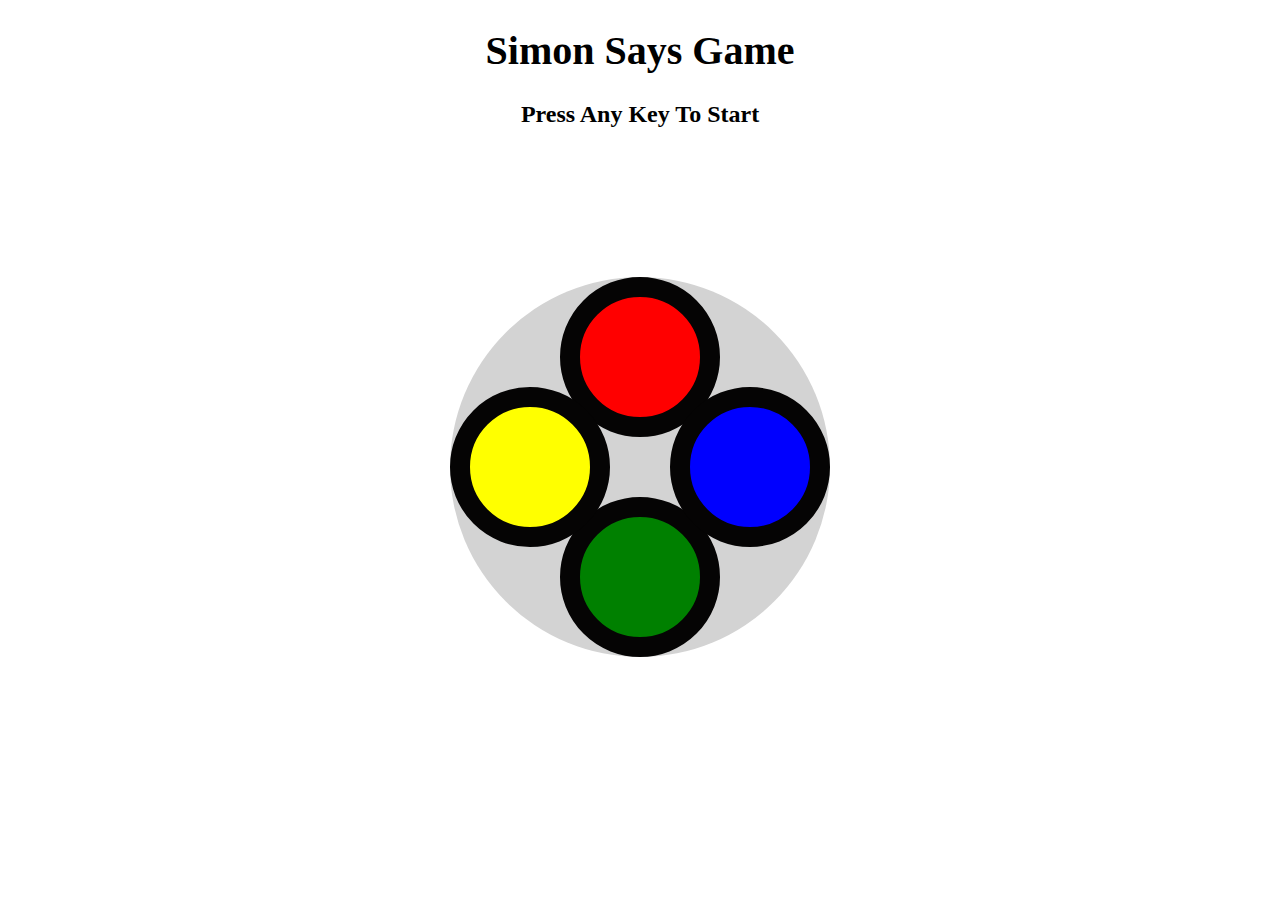
<file: SimonGame/index.html>
<!DOCTYPE html>
<html lang="en">

<head>
    <meta charset="UTF-8">
    <meta name="viewport" content="width=device-width, initial-scale=1.0">
    <title>Simon Game</title>
    <link rel="stylesheet" href="styles.css">
</head>

<body>
    <h1>Simon Says Game</h1>
    <h2>Press Any Key To Start</h2>
    <h3></h3>
    <p id="pName"></p>
    <div class="simon-game">
        <div class="outer-circle">
            <div class="btn red" type="button" id="red"></div>
            <div class="btn green" type="button" id="green"></div>
            <div class="btn yellow" type="button" id="yellow"></div>
            <div class="btn blue" type="button" id="blue"></div>
        </div>
    </div>
    <script src="simon.js"></script>
</body>

</html>
</file>
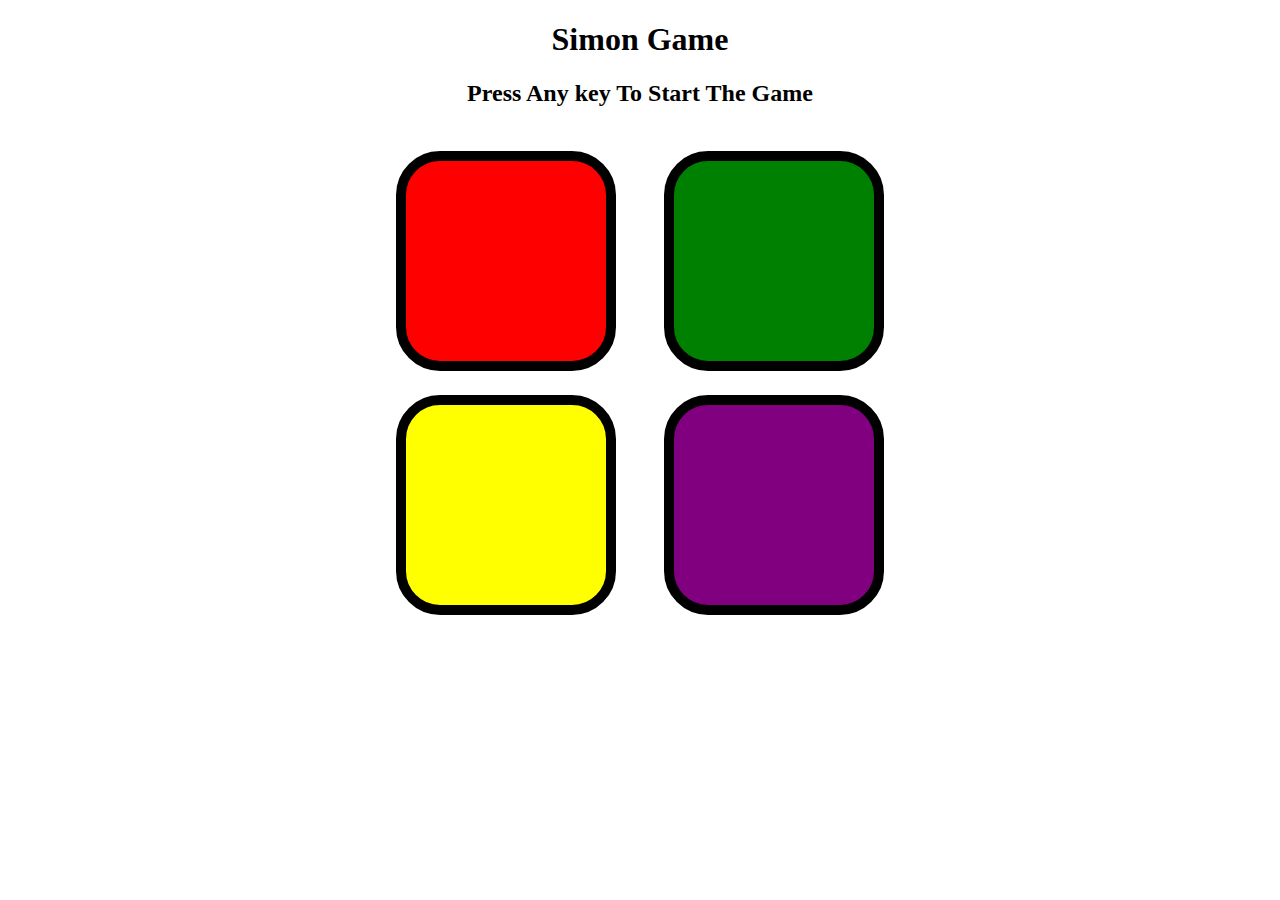
<file: SimonGameShraddhaMam/index.html>
<!DOCTYPE html>
<html lang="en">

<head>
    <meta charset="UTF-8">
    <meta name="viewport" content="width=device-width, initial-scale=1.0">
    <title>Document</title>
    <link rel="stylesheet" href="style.css">
</head>

<body>
    <h1>Simon Game</h1>
    <h2>Press Any key To Start The Game</h2>

    <div class="btns-container">
        <div class="line-one">
            <div class="btn red" type="button" id="red"></div>
            <div class="btn yellow" type="button" id="yellow"></div>
        </div>
        <div class="line-two">
            <div class="btn green" type="button" id="green"></div>
            <div class="btn purple" type="button" id="purple"></div>
        </div>
    </div>
    <script src="app.js"></script>
</body>

</html>
</file>
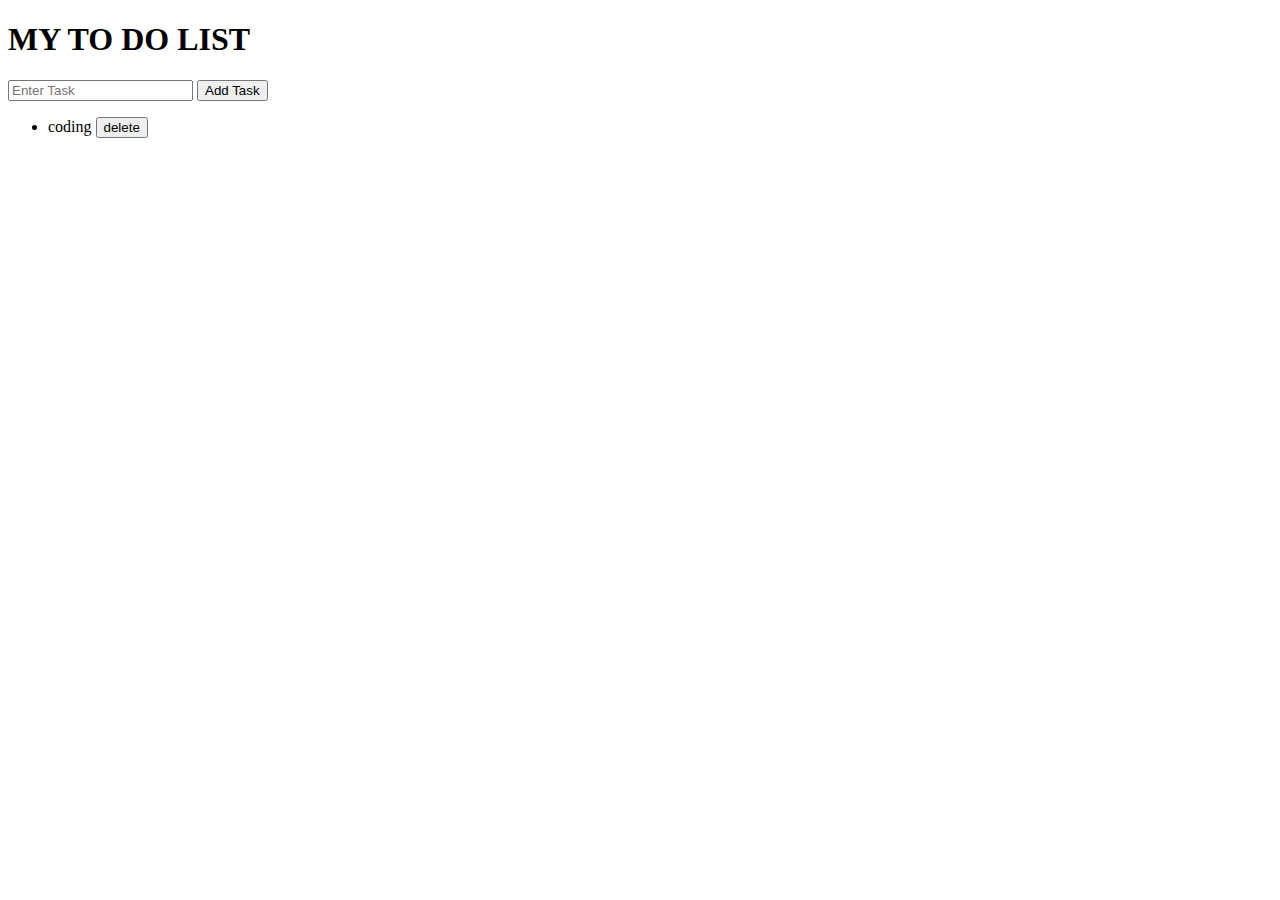
<file: TodoList/index.html>
<!DOCTYPE html>
<html lang="en">
<head>
    <meta charset="UTF-8">
    <meta name="viewport" content="width=device-width, initial-scale=1.0">
    <title>Document</title>
</head>
<body>  
    <h1>MY TO DO LIST</h1>
    <input type="text" placeholder="Enter Task">
    <button>Add Task</button>
    <div class="taskList">
            <ul>
                <li>coding <button class="delBtn">delete</button></li>
            </ul>
    </div>
    <script src="todo.js"></script>
</body>
</html>
</file>
<file: SimonGame/styles.css>
h1{
    text-align: center;
    font-size: 40px;
}
h2,h3{
    text-align: center;
}
p{
    text-align: center;
    font-size: 1.5rem;
}
.simon-game {
    display: flex;
    justify-content: center;
    align-items: center;
    height: 70vh;
  }
  
  .outer-circle {
    position: relative;
    width: 380px;
    height: 380px;
    border-radius: 50%;
    background-color: lightgray;
  }
  
  .btn{
    position: absolute;
    width: 120px;
    height: 120px;
    border-radius: 50%;
    border: 20px solid rgb(5, 4, 4);
    cursor: pointer;
  }
  
  .red {
    background-color: red;
    top: 0;
    left: 50%;
    transform: translateX(-50%);
  }
  
  .green {
    background-color: green;
    bottom: 0;
    left: 50%;
    transform: translateX(-50%);
  }
  .blue {
    background-color: blue;
    top: 50%;
    right: 0;
    transform: translateY(-50%);
  }
  .yellow {
    background-color: yellow;
    top: 50%;
    left: 0;
    transform: translateY(-50%);
  }
  
  
  .flashColor{
    background-color: white;
  }
  .userFlash{
    background-color: darkcyan;
  }
</file>
<file: SimonGameShraddhaMam/style.css>
body{
    text-align: center;
}
.btns-container{
    display: flex;
    justify-content: center;
}
.btn{
    height: 200px;
    width: 200px;
    border: 10px solid black;
    margin: 1.5rem;
    border-radius: 20%;
    cursor: pointer;
}
.red{
    background-color: red;
}
.yellow{
    background-color: yellow;
}
.green{
    background-color: green;
}
.purple{
    background-color: purple;
}
.flash{
    background-color: white;
}
.userFlash{
    background-color: darkgreen;
}
</file>
